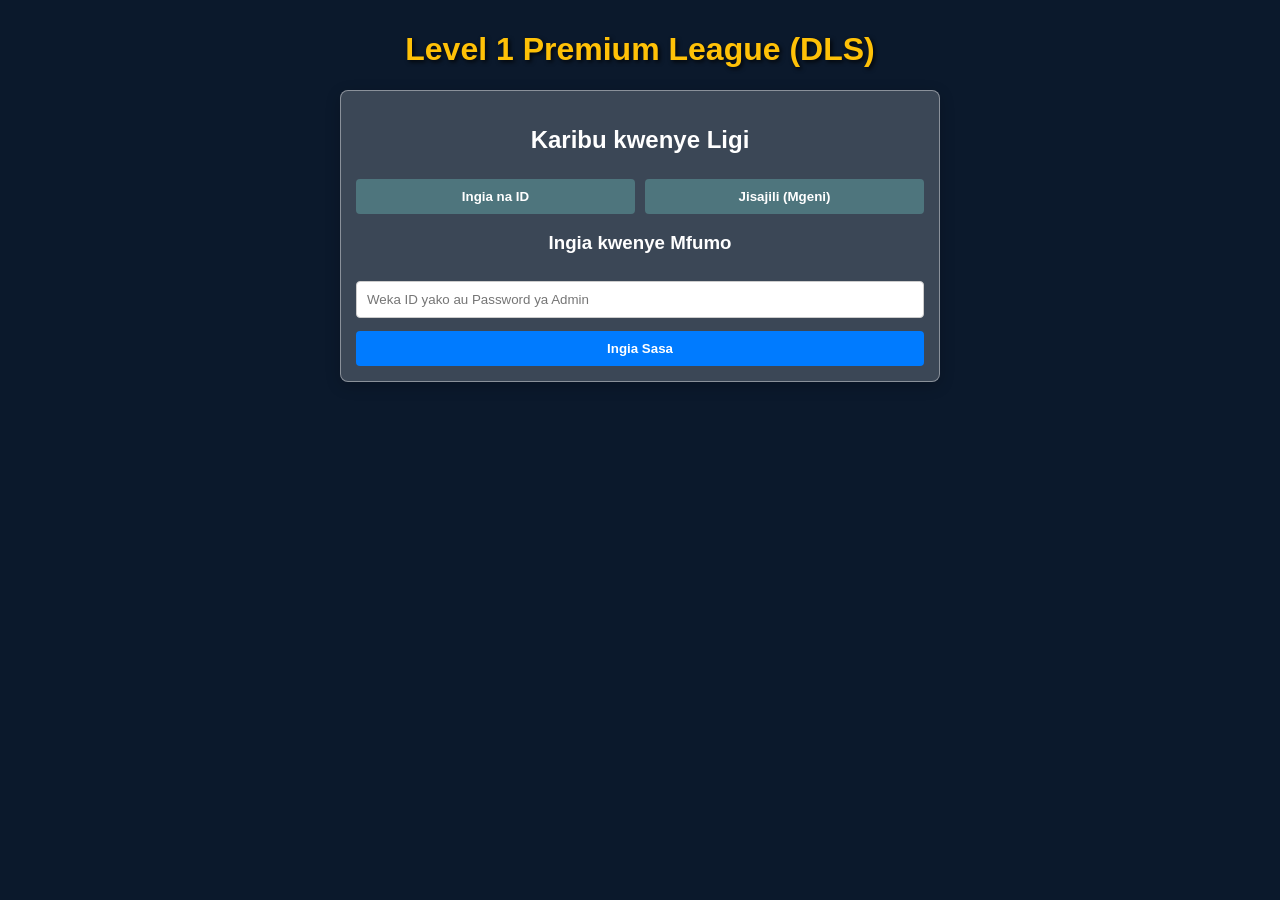
<file: index.html>
<!DOCTYPE html>
<html lang="sw">
<head>
    <meta charset="UTF-8">
    <meta name="viewport" content="width=device-width, initial-scale=1.0">
    <title>Level 1 Premium League (DLS)</title>
    <style>
        body {
            margin: 0;
            padding: 0;
            font-family: 'Segoe UI', Tahoma, Geneva, Verdana, sans-serif;
            color: #fff;
            background-color: #0b192c;
            background-size: cover;
            background-position: center center;
            background-repeat: no-repeat;
            min-height: 100vh;
        }
        body::before {
            content: "";
            position: fixed;
            top: 0; left: 0; width: 100%; height: 100%;
            z-index: -1;
            background: rgba(11, 25, 44, 0.85);
        }
        .container {
            max-width: 600px;
            margin: 0 auto;
            padding: 10px;
        }
        .card {
            background: rgba(255, 255, 255, 0.2);
            border: 1px solid rgba(255, 255, 255, 0.4);
            padding: 15px;
            margin-bottom: 15px;
            border-radius: 8px;
            box-shadow: 0 4px 15px rgba(0,0,0,0.2);
        }
        h1, h2, h3, h4 {
            color: #fff;
            text-align: center;
        }
        input, select {
            width: 100%;
            padding: 10px;
            margin: 8px 0;
            box-sizing: border-box;
            border: 1px solid #ccc;
            border-radius: 4px;
            color: #000;
        }
        button {
            background: #007bff;
            color: white;
            padding: 10px 15px;
            border: none;
            border-radius: 4px;
            cursor: pointer;
            width: 100%;
            margin-top: 5px;
            font-weight: bold;
        }
        button:hover {
            background: #0056b3;
        }
        .tab-buttons {
            display: flex;
            gap: 10px;
            margin-bottom: 10px;
        }
        .tab-buttons button {
            background: #4e757d;
        }
        .menu-nav {
            display: flex;
            flex-wrap: wrap;
            gap: 10px;
            margin-top: 10px;
        }
        .menu-nav button {
            flex: 1;
            min-width: 120px;
            background: #20e745;
            color: #000;
        }
        table {
            width: 100%;
            border-collapse: collapse;
            margin-top: 10px;
            white-space: nowrap;
        }
        th, td {
            border: 1px solid #ddd;
            padding: 8px;
            text-align: center;
            font-size: 13px;
            color: #333;
            background: #fff;
        }
        th {
            background-color: #194340;
            color: white;
        }
        /* News Ticker Styling */
        .news-ticker-container {
            background-color: #0b132b;
            color: #ffcc00;
            padding: 8px 0;
            overflow: hidden;
            white-space: nowrap;
            border-top: 2px solid #ffcc00;
            border-bottom: 2px solid #ffcc00;
            font-size: 13px;
            display: flex;
            align-items: center;
            margin-top: 20px;
        }
        .ticker-title {
            background-color: #ffcc00;
            color: #0b132b;
            padding: 4px 8px;
            font-weight: bold;
            margin-right: 10px;
        }
        .ticker-text {
            display: inline-block;
            animation: ticker 25s linear infinite;
        }
        @keyframes ticker {
            0% { transform: translateX(100%); }
            100% { transform: translateX(-100%); }
        }
    </style>
</head>
<body>
    
    <div class="container">
        <h1 style="color: #ffc107; text-shadow: 2px 2px 4px rgba(0,0,0,0.8);">Level 1 Premium League (DLS)</h1>

        <!-- 1. UKURASA WA KWANZA: USAJILI AU KUINGIA (AUTH) -->
        <div id="auth-section" class="page-view">
            <div class="card">
                <h2>Karibu kwenye Ligi</h2>
                <div class="tab-buttons">
                    <button onclick="switchTab('login')">Ingia na ID</button>
                    <button onclick="switchTab('register')">Jisajili (Mgeni)</button>
                </div>

                <!-- Fomu ya Kuingia -->
                <div id="login-form" class="form-box">
                    <h3>Ingia kwenye Mfumo</h3>
                    <input type="text" id="login-id" placeholder="Weka ID yako au Password ya Admin">
                    <button onclick="handleLogin()">Ingia Sasa</button>
                </div>

                <!-- Fomu ya Usajili wa Mgeni -->
                <div id="register-form" class="form-box" style="display:none;">
                    <h3>Jisajili Upate ID Yako</h3>
                    <p id="reg-status-msg" style="color: #2ecc71; font-size: 14px;"></p>
                    <input type="text" id="reg-name" placeholder="Jina lako kamili">
                    <input type="text" id="reg-contact" placeholder="Namba ya Simu au Email">
                    <button id="btn-submit-reg" onclick="handleRegister()">Jisajili</button>
                </div>
            </div>
        </div>

        <!-- 2. UKURASA WA PILI: USAJILI WA TIMU NA LOGO -->
        <div id="team-setup-section" class="page-view" style="display:none;">
            <div class="card">
                <h2>Sajili Timu Yako</h2>
                <p>ID Yako ni: <strong id="assigned-id-display" style="color: #ffcc00;"></strong> (Iweke kumbukumbu!)</p>
                <input type="text" id="team-name-input" placeholder="Jina la Timu yako kwenye Ligi">
                <input type="text" id="team-logo-input" placeholder="Link ya Logo ya Timu (Image URL)">
                <button onclick="saveTeamDetails()">Hifadhi Timu na Endelea</button>
            </div>
        </div>

        <!-- 3. DASHBODI KUU NA MENYU YA KURASA -->
        <div id="dashboard-section" class="page-view" style="display:none;">
            <div class="card">
                <h2>Karibu, <span id="user-welcome-name"></span></h2>
                <p>Aina ya Akaunti: <span id="user-role-badge" style="font-weight: bold; color: #ffcc00;"></span></p>
                <button onclick="handleLogout()" style="background: #dc3545; color: white;">Toka nje (Logout)</button>

                <!-- Menyu Kuu ya Kurasa Zinajitegemea -->
                <div class="menu-nav">
                    <button onclick="navigateTo('view-table')">Msimamo wa Ligi</button>
                    <button onclick="navigateTo('view-fixtures')">Ratiba za Mechi</button>
                    <button onclick="navigateTo('view-scorers')">Wafungaji & Assist</button>
                    <button onclick="navigateTo('view-history')">Mechi Zilizopita</button>
                    <button onclick="navigateTo('view-submit')">Wasilisha Matokeo</button>
                    <button id="admin-menu-btn" onclick="navigateTo('view-admin')" style="display:none; background: #ffc107; color: #000;">Admin Panel</button>
                </div>
            </div>

            <!-- A. UKURASA WA MSIMAMO WA LIGI -->
            <div id="view-table" class="sub-view" style="display:none;">
                <div class="card">
                    <h3>Msimamo wa Ligi (Ligi Kuu / Mabingwa / Shirikisho)</h3>
                    <div style="overflow-x: auto;">
                        <table>
                            <thead>
                                <tr>
                                    <th>Nafasi</th>
                                    <th>Logo</th>
                                    <th>Timu</th>
                                    <th>IME</th>
                                    <th>USH</th>
                                    <th>SAR</th>
                                    <th>FUNG</th>
                                    <th>GF</th>
                                    <th>GA</th>
                                    <th>GD</th>
                                    <th>Alama</th>
                                </tr>
                            </thead>
                            <tbody id="league-table-body">
                                <!-- Data zitajazwa na JS kutoka JSONBin -->
                            </tbody>
                        </table>
                    </div>
                </div>
            </div>

            <!-- B. UKURASA WA RATIBA ZA MECHI -->
            <div id="view-fixtures" class="sub-view" style="display:none;">
                <div class="card">
                    <h3>Ratiba za Mechi (Zimepangwa Kiotomatiki)</h3>
                    <div id="fixtures-container" style="color: #333;">
                        <p style="color: #fff;">Hakuna ratiba zilizopangwa kwa sasa.</p>
                    </div>
                </div>
            </div>

            <!-- C. UKURASA WA WAFUNGAJI & ASSIST BORA -->
            <div id="view-scorers" class="sub-view" style="display:none;">
                <div class="card" style="color: #333;">
                    <h3 style="color: #222;">Wafungaji Bora (Top Scorers)</h3>
                    <ul id="top-scorers-list" style="background: #fff; padding: 10px; border-radius: 4px;"><li>Inapakia...</li></ul>
                    <hr>
                    <h3 style="color: #222;">Assist Bora (Top Playmakers)</h3>
                    <ul id="top-assists-list" style="background: #fff; padding: 10px; border-radius: 4px;"><li>Inapakia...</li></ul>
                </div>
            </div>

            <!-- D. UKURASA WA MECHI ZILIZOPITA -->
            <div id="view-history" class="sub-view" style="display:none;">
                <div class="card">
                    <h3>Matokeo ya Mechi Zilizopita</h3>
                    <div id="match-history-container">
                        <p>Hakuna mechi zilizochezwa bado.</p>
                    </div>
                </div>
            </div>

            <!-- E. UKURASA WA KUWASILISHA MATOKEO -->
            <div id="view-submit" class="sub-view" style="display:none;">
                <div class="card">
                    <h3>Wasilisha Matokeo ya Mechi</h3>
                    <input type="text" id="match-opponent" placeholder="Mpinzani wako">
                    <input type="text" id="match-score" placeholder="Matokeo (Mfano: 2 - 1)">
                    <input type="text" id="match-scorer-name" placeholder="Nani alifunga magoli?">
                    <input type="text" id="match-assist-name" placeholder="Nani alitoa assist?">
                    <label>Weka Picha ya Uthibitisho (Screenshot):</label>
                    <input type="file" id="match-screenshot" accept="image/*">
                    <button onclick="submitMatchResult()">Tuma kwa Admin</button>
                </div>
            </div>
            <!-- F. ADMIN PANEL -->
            <div id="view-admin" class="sub-view" style="display:none;">
                <div class="card" style="border: 2px solid #ffc107;">
                    <h3>Usimamizi wa Admin</h3>
                    <h4>Mechi Zinazosubiri Uthibitisho</h4>
                    <div id="admin-pending-container">
                        <p>Hakuna matokeo yanayosubiri.</p>       
                        
                        <!-- NEWS TICKER (Ratiba na Taarifa Zinazotembea) -->
        <div class="news-ticker-container">
            <div class="ticker-title">RATIBA:</div>
            <div class="ticker-text">
                <span id="ticker-text-display">Inapakia taarifa za ligi...</span>
            </div>
        </div>

    </div> <!-- Inafunga container kuu -->

    <script src="js/script.js"></script>
</body>
                </html>
</file>
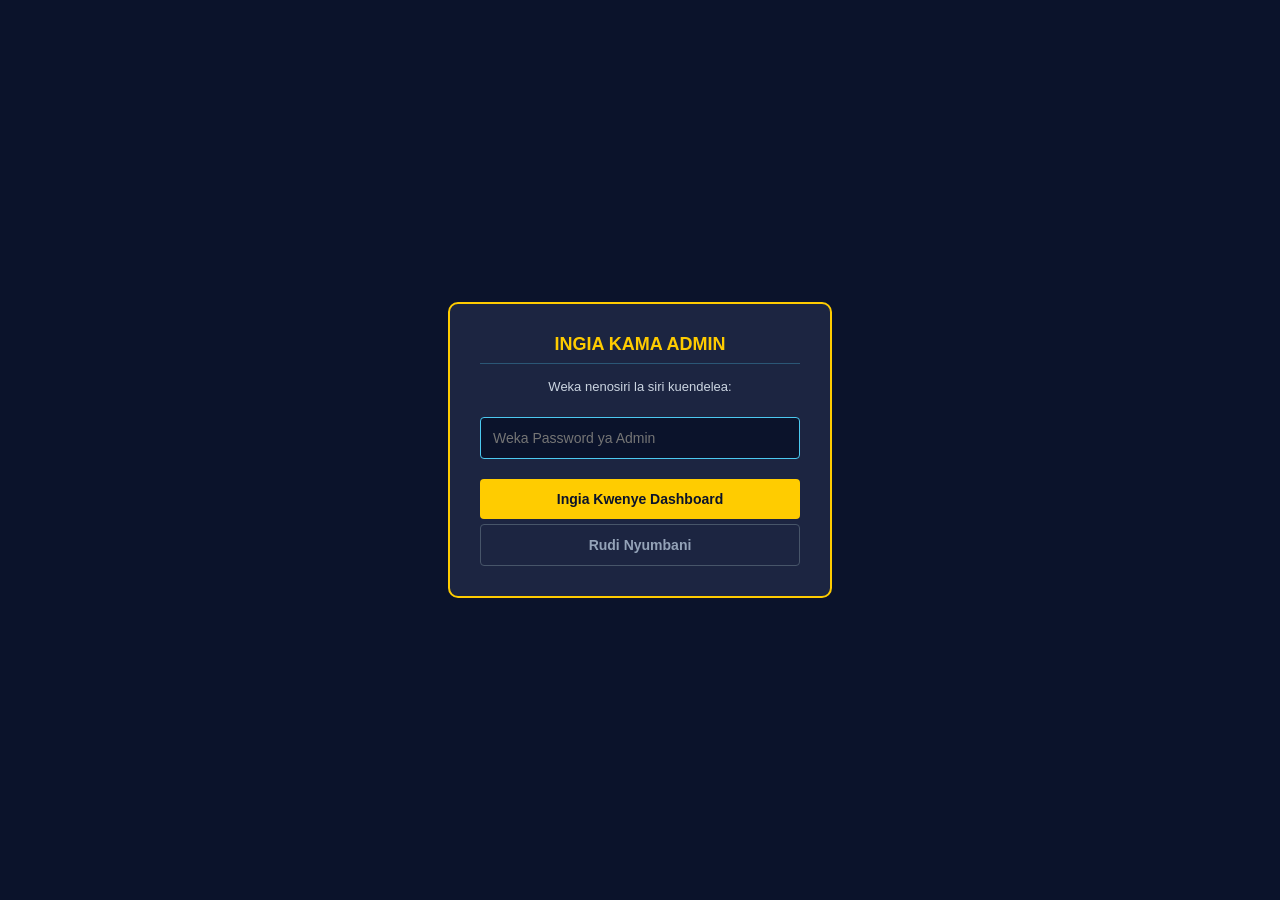
<file: admin.html>
<!DOCTYPE html>
<html lang="sw">
<head>
    <meta charset="UTF-8">
    <meta name="viewport" content="width=device-width, initial-scale=1.0">
    <title>Level 1 Premium League - Admin Dashboard</title>
    <style>
        body {
            margin: 0;
            padding: 0;
            font-family: 'Segoe UI', Tahoma, Geneva, Verdana, sans-serif;
            background-color: #0b132b;
            color: #fff;
            min-height: 100vh;
        }
        header {
            background: #1c2541;
            padding: 15px 25px;
            display: flex;
            justify-content: space-between;
            align-items: center;
            border-bottom: 3px solid #ffcc00;
        }
        h1 { color: #ffcc00; margin: 0; font-size: 20px; text-transform: uppercase; letter-spacing: 1px; }
        .container { padding: 25px; max-width: 900px; margin: 0 auto; }
        .card {
            background: rgba(28, 37, 65, 0.95);
            border: 1px solid rgba(255, 204, 0, 0.3);
            padding: 20px;
            border-radius: 8px;
            margin-bottom: 25px;
            box-shadow: 0 4px 15px rgba(0,0,0,0.6);
        }
        h2 { color: #4cc9f0; font-size: 18px; margin-top: 0; border-bottom: 1px solid rgba(76,201,240,0.3); padding-bottom: 8px; }
        textarea, input {
            width: 100%;
            padding: 12px;
            margin: 10px 0;
            background: #0b132b;
            border: 1px solid #4cc9f0;
            color: #fff;
            border-radius: 4px;
            box-sizing: border-box;
            font-size: 14px;
        }
        button {
            background: #ffcc00;
            color: #0b132b;
            border: none;
            padding: 12px 20px;
            font-weight: bold;
            border-radius: 4px;
            cursor: pointer;
            width: 100%;
            margin-top: 10px;
            font-size: 14px;
            transition: background 0.3s;
        }
        button:hover { background: #e5b800; }
        .btn-danger { background: #f72585; color: #fff; }
        .btn-danger:hover { background: #b5179e; }
        .btn-success { background: #4bb543; color: #fff; }
        .btn-success:hover { background: #3d9435; }
        .pending-item {
            background: #111a38;
            border: 1px solid #334155;
            padding: 12px;
            margin-bottom: 10px;
            border-radius: 6px;
            display: flex;
            justify-content: space-between;
            align-items: center;
        }
        .pending-info { font-size: 13px; }
        .action-btns { display: flex; gap: 10px; width: auto; }
        .action-btns button { margin-top: 0; padding: 6px 12px; font-size: 12px; width: auto; }
        #admin-auth-screen {
            position: fixed; top: 0; left: 0; width: 100%; height: 100%;
            background: #0b132b; z-index: 99999; display: flex;
            justify-content: center; align-items: center;
        }
        .auth-box {
            background: #1c2541; padding: 30px; border-radius: 10px;
            border: 2px solid #ffcc00; width: 320px; text-align: center;
        }
    </style>
</head>
<body>

    <!-- SCREEN YA KUZUIA MTU ASIYE ADMIN -->
    <div id="admin-auth-screen">
        <div class="auth-box">
            <h2 style="color: #ffcc00;">INGIA KAMA ADMIN</h2>
            <p style="font-size: 13px; color: #cbd5e1;">Weka nenosiri la siri kuendelea:</p>
            <input type="password" id="admin-pass-input" placeholder="Weka Password ya Admin">
            <button onclick="verifyAdminPassword()">Ingia Kwenye Dashboard</button>
            <button onclick="window.location.href='index.html'" style="background: transparent; color: #94a3b8; border: 1px solid #475569; margin-top: 5px;">Rudi Nyumbani</button>
        </div>
    </div>

    <header>
        <h1>L1PL ADMIN STUDIO</h1>
        <button onclick="window.location.href='index.html'" style="width: auto; margin:0; padding: 6px 14px; font-size: 12px; background: #334155; color: #fff;">Rudi Kwenye Tovuti</button>
    </header>

    <div class="container">
        <!-- 1. NEWS TICKER CONTROLLER -->
        <div class="card">
            <h2>1. Udhibiti wa News Ticker (L-Bar)</h2>
            <p style="font-size: 13px; color: #94a3b8;">Andika taarifa mpya itakayotembea chini ya skrini ya wachezaji:</p>
            <textarea id="admin-ticker-text" rows="3" placeholder="Andika ujumbe hapa..."></textarea>
            <button onclick="saveTickerToCloud()">Chapisha Kwenye Ticker</button>
        </div>

        <!-- 2. PENDING MATCHES QUEUE -->
        <div class="card">
            <h2>2. Uthibitisho wa Matokeo (Pending Queue)</h2>
            <div id="admin-pending-container">
                <p style="color: #94a3b8;">Inapakia matokeo yanayosubiri uthibitisho...</p>
            </div>
        </div>

        <!-- 3. LEAGUE CONTROLS & AUTOMATION -->
        <div class="card">
            <h2>3. Usimamizi Mkuu wa Ligi</h2>
            <p style="font-size: 13px; color: #94a3b8;">Dhibiti ratiba, usajili, na mfumo mzima wa ligi:</p>
            <button class="btn-success" onclick="adminStartLeague()">Anzisha Ligi & Panga Ratiba Kiotomatiki</button>
            <button class="btn-danger" onclick="adminResetLeague()">Futa Msimu & Anzisha Upya (Reset)</button>
        </div>
    </div>

    <script>
        // --- VIUNGANISHI VYA JSONBIN NA ADMIN (VIKAO VYAKO VYA HALISI) ---
        const JSONBIN_BIN_ID = "6ac561e7ac6210605a1a73c9";
        const JSONBIN_API_KEY = "$2a$10$s6iBC3g.njqiqMtn5KXbqeJpY8CKQwxRuo3DNHYA43KfLd3LbJjC6";
        const ADMIN_PASSWORD = "Richard";

        function verifyAdminPassword() {
            const pass = document.getElementById('admin-pass-input').value.trim();
            if(pass === ADMIN_PASSWORD) {
                document.getElementById('admin-auth-screen').style.display = 'none';
                loadAdminData();
            } else {
                alert("Nenosiri si sahihi! Jaribu tena.");
            }
        }

        async function fetchBinData() {
            try {
                let res = await fetch(`https://api.jsonbin.io/v3/b/${JSONBIN_BIN_ID}/latest`, {
                    headers: { 'X-Master-Key': JSONBIN_API_KEY }
                });
                let data = await res.json();
                return data.record;
            } catch(e) {
                console.error(e);
                return null;
            }
        }

        async function loadAdminData() {
            let db = await fetchBinData();
            if(!db) {
                document.getElementById('admin-pending-container').innerHTML = '<p style="color: #f72585;">Imeshindikana kuunganishwa na wingu la JSONBin.</p>';
                return;
            }
            if(db.ticker) {
                document.getElementById('admin-ticker-text').value = db.ticker;
            }
            renderPendingQueue(db.pending_matches || []);
        }

        async function saveTickerToCloud() {
            let tickerText = document.getElementById('admin-ticker-text').value;
            let db = await fetchBinData();
            if(!db) db = {};
            db.ticker = tickerText;

            let res = await fetch(`https://api.jsonbin.io/v3/b/${JSONBIN_BIN_ID}`, {
                method: 'PUT',
                headers: {
                    'Content-Type': 'application/json',
                    'X-Master-Key': JSONBIN_API_KEY
                },
                body: JSON.stringify(db)
            });

            if(res.ok) {
                alert('News Ticker imesasishwa na kurushwa hewani!');
            } else {
                alert('Imeshindikana kusasisha Ticker.');
            }
        }

        function renderPendingQueue(pendingList) {
            let container = document.getElementById('admin-pending-container');
            if(!pendingList || pendingList.length === 0) {
                container.innerHTML = '<p style="color: #94a3b8;">Hakuna matokeo yanayosubiri uthibitisho kwa sasa.</p>';
                return;
            }
            let html = '';
            pendingList.forEach((match, index) => {
                html += `<div class="pending-item">
                    <div class="pending-info">
                        <strong>${match.reporter || 'Mchezaji'}</strong> vs <strong>${match.opponent || 'Mpinzani'}</strong><br>
                        <span style="color: #ffcc00; font-size: 14px;">Matokeo: ${match.score || '0-0'}</span><br>
                        <small style="color: #94a3b8;">Mfungaji: ${match.scorer || '-'} | Assist: ${match.assist || '-'}</small>
                    </div>
                    <div class="action-btns">
                        <button class="btn-success" onclick="approveMatch(${index})">Kubali</button>
                        <button class="btn-danger" onclick="rejectMatch(${index})">Kataa</button>
                    </div>
                </div>`;
            });
            container.innerHTML = html;
        }

        async function approveMatch(index) {
            let db = await fetchBinData();
            if(!db || !db.pending_matches) return;
            let match = db.pending_matches.splice(index, 1)[0];
            
            if(!db.match_history) db.match_history = [];
            db.match_history.push({
                home: match.reporter,
                away: match.opponent,
                score: match.score,
                scorer: match.scorer,
                assist: match.assist,
                status: "Approved"
            });

            let res = await fetch(`https://api.jsonbin.io/v3/b/${JSONBIN_BIN_ID}`, {
                method: 'PUT',
                headers: { 'Content-Type': 'application/json', 'X-Master-Key': JSONBIN_API_KEY },
                body: JSON.stringify(db)
            });

            if(res.ok) {
                alert('Matokeo yamethibitishwa na kuingizwa kwenye msimamo!');
                loadAdminData();
            } else {
                alert('Imeshindikana kuhifadhi matokeo.');
            }
        }

        async function rejectMatch(index) {
            let db = await fetchBinData();
            if(!db || !db.pending_matches) return;
            let match = db.pending_matches.splice(index, 1)[0];
            
            if(!db.fixtures) db.fixtures = [];
            db.fixtures.push({
                home: match.reporter,
                away: match.opponent,
                status: "Rescheduled"
            });

            let res = await fetch(`https://api.jsonbin.io/v3/b/${JSONBIN_BIN_ID}`, {
                method: 'PUT',
                headers: { 'Content-Type': 'application/json', 'X-Master-Key': JSONBIN_API_KEY },
                body: JSON.stringify(db)
            });

            if(res.ok) {
                alert('Mechi imekataliwa na kurudishwa kwenye ratiba!');
                loadAdminData();
            } else {
                alert('Imeshindikana kukataa mechi.');
            }
        }

        async function adminResetLeague() {
            if(!confirm("ONYO: Je, una hakika unataka kufuta msimu mzima? Kitendo hiki hakitekelezeki!")) return;
            
            let emptyDb = { users: [], pending_matches: [], match_history: [], fixtures: [], ticker: "Karibu kwenye Level 1 Premium League!" };
            let res = await fetch(`https://api.jsonbin.io/v3/b/${JSONBIN_BIN_ID}`, {
                method: 'PUT',
                headers: { 'Content-Type': 'application/json', 'X-Master-Key': JSONBIN_API_KEY },
                body: JSON.stringify(emptyDb)
            });

            if(res.ok) {
                alert('Ligi imefutwa kikamilifu na msimu mpya uko wazi!');
                location.reload();
            } else {
                alert('Imeshindikana kufanya reset.');
            }
        }
    </script>
</body>
      </html>
</file>
